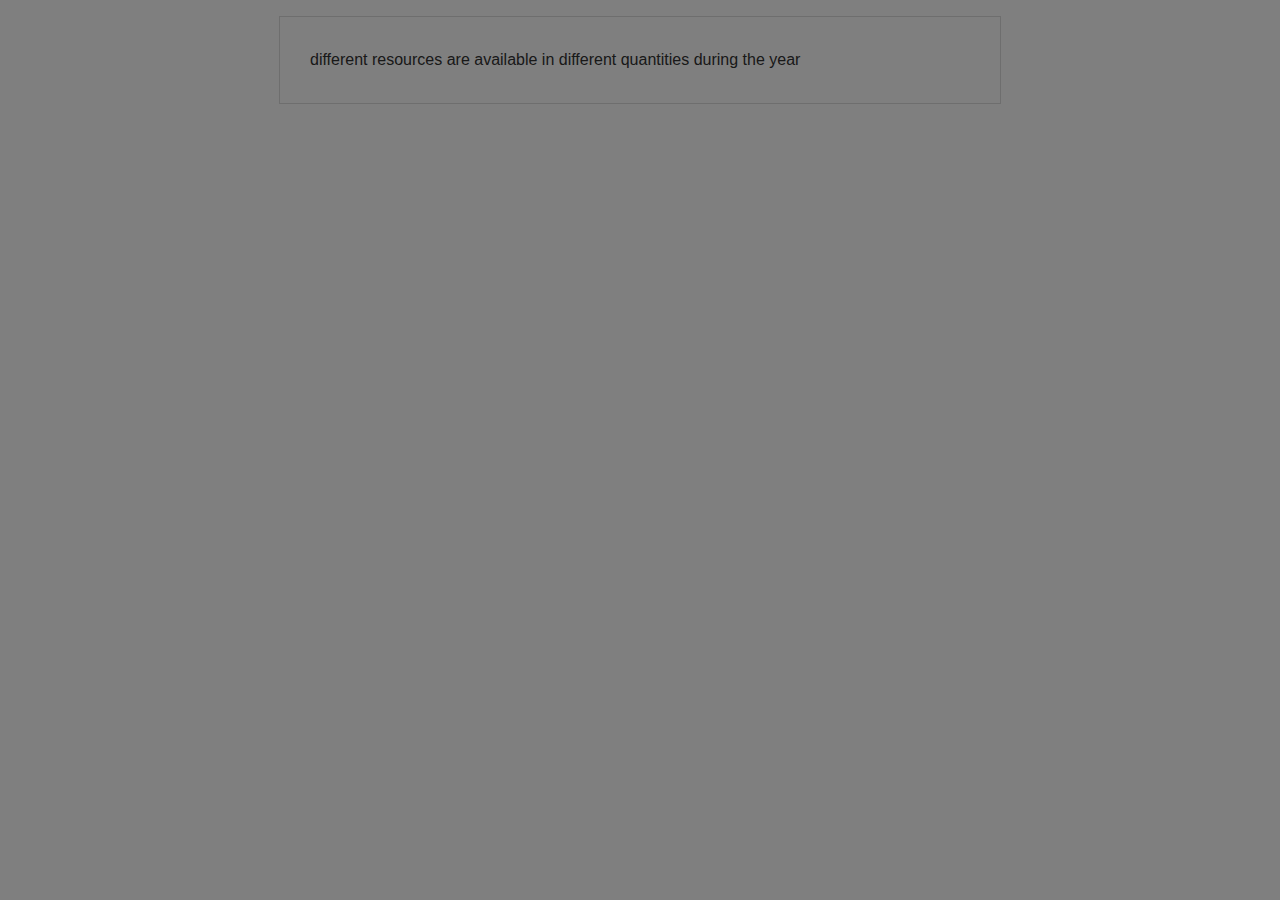
<file: slides/intro_1.html>
<!DOCTYPE html><html><head><meta charset="utf-8"><style>body {
  width: 45em;
  border: 1px solid #ddd;
  outline: 1300px solid #fff;
  margin: 16px auto;
}

body .markdown-body
{
  padding: 30px;
}

@font-face {
  font-family: fontawesome-mini;
  src: url([data-uri]) format('woff');
}

@font-face {
  font-family: octicons-anchor;
  src: url([data-uri]) format('woff');
}

.markdown-body {
  font-family: sans-serif;
  -ms-text-size-adjust: 100%;
  -webkit-text-size-adjust: 100%;
  color: #333333;
  overflow: hidden;
  font-family: "Helvetica Neue", Helvetica, "Segoe UI", Arial, freesans, sans-serif;
  font-size: 16px;
  line-height: 1.6;
  word-wrap: break-word;
}

.markdown-body a {
  background: transparent;
}

.markdown-body a:active,
.markdown-body a:hover {
  outline: 0;
}

.markdown-body b,
.markdown-body strong {
  font-weight: bold;
}

.markdown-body mark {
  background: #ff0;
  color: #000;
  font-style: italic;
  font-weight: bold;
}

.markdown-body sub,
.markdown-body sup {
  font-size: 75%;
  line-height: 0;
  position: relative;
  vertical-align: baseline;
}
.markdown-body sup {
  top: -0.5em;
}
.markdown-body sub {
  bottom: -0.25em;
}

.markdown-body h1 {
  font-size: 2em;
  margin: 0.67em 0;
}

.markdown-body img {
  border: 0;
}

.markdown-body hr {
  -moz-box-sizing: content-box;
  box-sizing: content-box;
  height: 0;
}

.markdown-body pre {
  overflow: auto;
}

.markdown-body code,
.markdown-body kbd,
.markdown-body pre,
.markdown-body samp {
  font-family: monospace, monospace;
  font-size: 1em;
}

.markdown-body input {
  color: inherit;
  font: inherit;
  margin: 0;
}

.markdown-body html input[disabled] {
  cursor: default;
}

.markdown-body input {
  line-height: normal;
}

.markdown-body input[type="checkbox"] {
  box-sizing: border-box;
  padding: 0;
}

.markdown-body table {
  border-collapse: collapse;
  border-spacing: 0;
}

.markdown-body td,
.markdown-body th {
  padding: 0;
}

.markdown-body .codehilitetable {
  border: 0;
  border-spacing: 0;
}

.markdown-body .codehilitetable tr {
  border: 0;
}

.markdown-body .codehilitetable pre,
.markdown-body .codehilitetable div.codehilite {
  margin: 0;
}

.markdown-body .linenos,
.markdown-body .code,
.markdown-body .codehilitetable td {
  border: 0;
  padding: 0;
}

.markdown-body td:not(.linenos) .linenodiv {
  padding: 0 !important;
}

.markdown-body .code {
  width: 100%;
}

.markdown-body .linenos div pre,
.markdown-body .linenodiv pre,
.markdown-body .linenodiv {
  border: 0;
  -webkit-border-radius: 0;
  -moz-border-radius: 0;
  border-radius: 0;
  -webkit-border-top-left-radius: 3px;
  -webkit-border-bottom-left-radius: 3px;
  -moz-border-radius-topleft: 3px;
  -moz-border-radius-bottomleft: 3px;
  border-top-left-radius: 3px;
  border-bottom-left-radius: 3px;
}

.markdown-body .code div pre,
.markdown-body .code div {
  border: 0;
  -webkit-border-radius: 0;
  -moz-border-radius: 0;
  border-radius: 0;
  -webkit-border-top-right-radius: 3px;
  -webkit-border-bottom-right-radius: 3px;
  -moz-border-radius-topright: 3px;
  -moz-border-radius-bottomright: 3px;
  border-top-right-radius: 3px;
  border-bottom-right-radius: 3px;
}

.markdown-body * {
  -moz-box-sizing: border-box;
  box-sizing: border-box;
}

.markdown-body input {
  font: 13px Helvetica, arial, freesans, clean, sans-serif, "Segoe UI Emoji", "Segoe UI Symbol";
  line-height: 1.4;
}

.markdown-body a {
  color: #4183c4;
  text-decoration: none;
}

.markdown-body a:hover,
.markdown-body a:focus,
.markdown-body a:active {
  text-decoration: underline;
}

.markdown-body hr {
  height: 0;
  margin: 15px 0;
  overflow: hidden;
  background: transparent;
  border: 0;
  border-bottom: 1px solid #ddd;
}

.markdown-body hr:before,
.markdown-body hr:after {
  display: table;
  content: " ";
}

.markdown-body hr:after {
  clear: both;
}

.markdown-body h1,
.markdown-body h2,
.markdown-body h3,
.markdown-body h4,
.markdown-body h5,
.markdown-body h6 {
  margin-top: 15px;
  margin-bottom: 15px;
  line-height: 1.1;
}

.markdown-body h1 {
  font-size: 30px;
}

.markdown-body h2 {
  font-size: 21px;
}

.markdown-body h3 {
  font-size: 16px;
}

.markdown-body h4 {
  font-size: 14px;
}

.markdown-body h5 {
  font-size: 12px;
}

.markdown-body h6 {
  font-size: 11px;
}

.markdown-body blockquote {
  margin: 0;
}

.markdown-body ul,
.markdown-body ol {
  padding: 0;
  margin-top: 0;
  margin-bottom: 0;
}

.markdown-body ol ol,
.markdown-body ul ol {
  list-style-type: lower-roman;
}

.markdown-body ul ul ol,
.markdown-body ul ol ol,
.markdown-body ol ul ol,
.markdown-body ol ol ol {
  list-style-type: lower-alpha;
}

.markdown-body dd {
  margin-left: 0;
}

.markdown-body code,
.markdown-body pre,
.markdown-body samp {
  font-family: Consolas, "Liberation Mono", Menlo, Courier, monospace;
  font-size: 12px;
}

.markdown-body pre {
  margin-top: 0;
  margin-bottom: 0;
}

.markdown-body kbd {
  background-color: #e7e7e7;
  background-image: -moz-linear-gradient(#fefefe, #e7e7e7);
  background-image: -webkit-linear-gradient(#fefefe, #e7e7e7);
  background-image: linear-gradient(#fefefe, #e7e7e7);
  background-repeat: repeat-x;
  border-radius: 2px;
  border: 1px solid #cfcfcf;
  color: #000;
  padding: 3px 5px;
  line-height: 10px;
  font: 11px Consolas, "Liberation Mono", Menlo, Courier, monospace;
  display: inline-block;
}

.markdown-body>*:first-child {
  margin-top: 0 !important;
}

.markdown-body>*:last-child {
  margin-bottom: 0 !important;
}

.markdown-body .headeranchor-link {
  position: absolute;
  top: 0;
  bottom: 0;
  left: 0;
  display: block;
  padding-right: 6px;
  padding-left: 30px;
  margin-left: -30px;
}

.markdown-body .headeranchor-link:focus {
  outline: none;
}

.markdown-body h1,
.markdown-body h2,
.markdown-body h3,
.markdown-body h4,
.markdown-body h5,
.markdown-body h6 {
  position: relative;
  margin-top: 1em;
  margin-bottom: 16px;
  font-weight: bold;
  line-height: 1.4;
}

.markdown-body h1 .headeranchor,
.markdown-body h2 .headeranchor,
.markdown-body h3 .headeranchor,
.markdown-body h4 .headeranchor,
.markdown-body h5 .headeranchor,
.markdown-body h6 .headeranchor {
  display: none;
  color: #000;
  vertical-align: middle;
}

.markdown-body h1:hover .headeranchor-link,
.markdown-body h2:hover .headeranchor-link,
.markdown-body h3:hover .headeranchor-link,
.markdown-body h4:hover .headeranchor-link,
.markdown-body h5:hover .headeranchor-link,
.markdown-body h6:hover .headeranchor-link {
  height: 1em;
  padding-left: 8px;
  margin-left: -30px;
  line-height: 1;
  text-decoration: none;
}

.markdown-body h1:hover .headeranchor-link .headeranchor,
.markdown-body h2:hover .headeranchor-link .headeranchor,
.markdown-body h3:hover .headeranchor-link .headeranchor,
.markdown-body h4:hover .headeranchor-link .headeranchor,
.markdown-body h5:hover .headeranchor-link .headeranchor,
.markdown-body h6:hover .headeranchor-link .headeranchor {
  display: inline-block;
}

.markdown-body h1 {
  padding-bottom: 0.3em;
  font-size: 2.25em;
  line-height: 1.2;
  border-bottom: 1px solid #eee;
}

.markdown-body h2 {
  padding-bottom: 0.3em;
  font-size: 1.75em;
  line-height: 1.225;
  border-bottom: 1px solid #eee;
}

.markdown-body h3 {
  font-size: 1.5em;
  line-height: 1.43;
}

.markdown-body h4 {
  font-size: 1.25em;
}

.markdown-body h5 {
  font-size: 1em;
}

.markdown-body h6 {
  font-size: 1em;
  color: #777;
}

.markdown-body p,
.markdown-body blockquote,
.markdown-body ul,
.markdown-body ol,
.markdown-body dl,
.markdown-body table,
.markdown-body pre,
.markdown-body .admonition {
  margin-top: 0;
  margin-bottom: 16px;
}

.markdown-body hr {
  height: 4px;
  padding: 0;
  margin: 16px 0;
  background-color: #e7e7e7;
  border: 0 none;
}

.markdown-body ul,
.markdown-body ol {
  padding-left: 2em;
}

.markdown-body ul ul,
.markdown-body ul ol,
.markdown-body ol ol,
.markdown-body ol ul {
  margin-top: 0;
  margin-bottom: 0;
}

.markdown-body li>p {
  margin-top: 16px;
}

.markdown-body dl {
  padding: 0;
}

.markdown-body dl dt {
  padding: 0;
  margin-top: 16px;
  font-size: 1em;
  font-style: italic;
  font-weight: bold;
}

.markdown-body dl dd {
  padding: 0 16px;
  margin-bottom: 16px;
}

.markdown-body blockquote {
  padding: 0 15px;
  color: #777;
  border-left: 4px solid #ddd;
}

.markdown-body blockquote>:first-child {
  margin-top: 0;
}

.markdown-body blockquote>:last-child {
  margin-bottom: 0;
}

.markdown-body table {
  display: block;
  width: 100%;
  overflow: auto;
  word-break: normal;
  word-break: keep-all;
}

.markdown-body table th {
  font-weight: bold;
}

.markdown-body table th,
.markdown-body table td {
  padding: 6px 13px;
  border: 1px solid #ddd;
}

.markdown-body table tr {
  background-color: #fff;
  border-top: 1px solid #ccc;
}

.markdown-body table tr:nth-child(2n) {
  background-color: #f8f8f8;
}

.markdown-body img {
  max-width: 100%;
  -moz-box-sizing: border-box;
  box-sizing: border-box;
}

.markdown-body code,
.markdown-body samp {
  padding: 0;
  padding-top: 0.2em;
  padding-bottom: 0.2em;
  margin: 0;
  font-size: 85%;
  background-color: rgba(0,0,0,0.04);
  border-radius: 3px;
}

.markdown-body code:before,
.markdown-body code:after {
  letter-spacing: -0.2em;
  content: "\00a0";
}

.markdown-body pre>code {
  padding: 0;
  margin: 0;
  font-size: 100%;
  word-break: normal;
  white-space: pre;
  background: transparent;
  border: 0;
}

.markdown-body .codehilite {
  margin-bottom: 16px;
}

.markdown-body .codehilite pre,
.markdown-body pre {
  padding: 16px;
  overflow: auto;
  font-size: 85%;
  line-height: 1.45;
  background-color: #f7f7f7;
  border-radius: 3px;
}

.markdown-body .codehilite pre {
  margin-bottom: 0;
  word-break: normal;
}

.markdown-body pre {
  word-wrap: normal;
}

.markdown-body pre code {
  display: inline;
  max-width: initial;
  padding: 0;
  margin: 0;
  overflow: initial;
  line-height: inherit;
  word-wrap: normal;
  background-color: transparent;
  border: 0;
}

.markdown-body pre code:before,
.markdown-body pre code:after {
  content: normal;
}

/* Admonition */
.markdown-body .admonition {
  -webkit-border-radius: 3px;
  -moz-border-radius: 3px;
  position: relative;
  border-radius: 3px;
  border: 1px solid #e0e0e0;
  border-left: 6px solid #333;
  padding: 10px 10px 10px 30px;
}

.markdown-body .admonition table {
  color: #333;
}

.markdown-body .admonition p {
  padding: 0;
}

.markdown-body .admonition-title {
  font-weight: bold;
  margin: 0;
}

.markdown-body .admonition>.admonition-title {
  color: #333;
}

.markdown-body .attention>.admonition-title {
  color: #a6d796;
}

.markdown-body .caution>.admonition-title {
  color: #d7a796;
}

.markdown-body .hint>.admonition-title {
  color: #96c6d7;
}

.markdown-body .danger>.admonition-title {
  color: #c25f77;
}

.markdown-body .question>.admonition-title {
  color: #96a6d7;
}

.markdown-body .note>.admonition-title {
  color: #d7c896;
}

.markdown-body .admonition:before,
.markdown-body .attention:before,
.markdown-body .caution:before,
.markdown-body .hint:before,
.markdown-body .danger:before,
.markdown-body .question:before,
.markdown-body .note:before {
  font: normal normal 16px fontawesome-mini;
  -moz-osx-font-smoothing: grayscale;
  -webkit-user-select: none;
  -moz-user-select: none;
  -ms-user-select: none;
  user-select: none;
  line-height: 1.5;
  color: #333;
  position: absolute;
  left: 0;
  top: 0;
  padding-top: 10px;
  padding-left: 10px;
}

.markdown-body .admonition:before {
  content: "\f056\00a0";
  color: 333;
}

.markdown-body .attention:before {
  content: "\f058\00a0";
  color: #a6d796;
}

.markdown-body .caution:before {
  content: "\f06a\00a0";
  color: #d7a796;
}

.markdown-body .hint:before {
  content: "\f05a\00a0";
  color: #96c6d7;
}

.markdown-body .danger:before {
  content: "\f057\00a0";
  color: #c25f77;
}

.markdown-body .question:before {
  content: "\f059\00a0";
  color: #96a6d7;
}

.markdown-body .note:before {
  content: "\f040\00a0";
  color: #d7c896;
}

.markdown-body .admonition::after {
  content: normal;
}

.markdown-body .attention {
  border-left: 6px solid #a6d796;
}

.markdown-body .caution {
  border-left: 6px solid #d7a796;
}

.markdown-body .hint {
  border-left: 6px solid #96c6d7;
}

.markdown-body .danger {
  border-left: 6px solid #c25f77;
}

.markdown-body .question {
  border-left: 6px solid #96a6d7;
}

.markdown-body .note {
  border-left: 6px solid #d7c896;
}

.markdown-body .admonition>*:first-child {
  margin-top: 0 !important;
}

.markdown-body .admonition>*:last-child {
  margin-bottom: 0 !important;
}

/* progress bar*/
.markdown-body .progress {
  display: block;
  width: 300px;
  margin: 10px 0;
  height: 24px;
  -webkit-border-radius: 3px;
  -moz-border-radius: 3px;
  border-radius: 3px;
  background-color: #ededed;
  position: relative;
  box-shadow: inset -1px 1px 3px rgba(0, 0, 0, .1);
}

.markdown-body .progress-label {
  position: absolute;
  text-align: center;
  font-weight: bold;
  width: 100%; margin: 0;
  line-height: 24px;
  color: #333;
  text-shadow: 1px 1px 0 #fefefe, -1px -1px 0 #fefefe, -1px 1px 0 #fefefe, 1px -1px 0 #fefefe, 0 1px 0 #fefefe, 0 -1px 0 #fefefe, 1px 0 0 #fefefe, -1px 0 0 #fefefe, 1px 1px 2px #000;
  -webkit-font-smoothing: antialiased !important;
  white-space: nowrap;
  overflow: hidden;
}

.markdown-body .progress-bar {
  height: 24px;
  float: left;
  -webkit-border-radius: 3px;
  -moz-border-radius: 3px;
  border-radius: 3px;
  background-color: #96c6d7;
  box-shadow: inset 0 1px 0 rgba(255, 255, 255, .5), inset 0 -1px 0 rgba(0, 0, 0, .1);
  background-size: 30px 30px;
  background-image: -webkit-linear-gradient(
    135deg, rgba(255, 255, 255, .4) 27%,
    transparent 27%,
    transparent 52%, rgba(255, 255, 255, .4) 52%,
    rgba(255, 255, 255, .4) 77%,
    transparent 77%, transparent
  );
  background-image: -moz-linear-gradient(
    135deg,
    rgba(255, 255, 255, .4) 27%, transparent 27%,
    transparent 52%, rgba(255, 255, 255, .4) 52%,
    rgba(255, 255, 255, .4) 77%, transparent 77%,
    transparent
  );
  background-image: -ms-linear-gradient(
    135deg,
    rgba(255, 255, 255, .4) 27%, transparent 27%,
    transparent 52%, rgba(255, 255, 255, .4) 52%,
    rgba(255, 255, 255, .4) 77%, transparent 77%,
    transparent
  );
  background-image: -o-linear-gradient(
    135deg,
    rgba(255, 255, 255, .4) 27%, transparent 27%,
    transparent 52%, rgba(255, 255, 255, .4) 52%,
    rgba(255, 255, 255, .4) 77%, transparent 77%,
    transparent
  );
  background-image: linear-gradient(
    135deg,
    rgba(255, 255, 255, .4) 27%, transparent 27%,
    transparent 52%, rgba(255, 255, 255, .4) 52%,
    rgba(255, 255, 255, .4) 77%, transparent 77%,
    transparent
  );
}

.markdown-body .progress-100plus .progress-bar {
  background-color: #a6d796;
}

.markdown-body .progress-80plus .progress-bar {
  background-color: #c6d796;
}

.markdown-body .progress-60plus .progress-bar {
  background-color: #d7c896;
}

.markdown-body .progress-40plus .progress-bar {
  background-color: #d7a796;
}

.markdown-body .progress-20plus .progress-bar {
  background-color: #d796a6;
}

.markdown-body .progress-0plus .progress-bar {
  background-color: #c25f77;
}

.markdown-body .candystripe-animate .progress-bar{
  -webkit-animation: animate-stripes 3s linear infinite;
  -moz-animation: animate-stripes 3s linear infinite;
  animation: animate-stripes 3s linear infinite;
}

@-webkit-keyframes animate-stripes {
  0% {
    background-position: 0 0;
  }

  100% {
    background-position: 60px 0;
  }
}

@-moz-keyframes animate-stripes {
  0% {
    background-position: 0 0;
  }

  100% {
    background-position: 60px 0;
  }
}

@keyframes animate-stripes {
  0% {
    background-position: 0 0;
  }

  100% {
    background-position: 60px 0;
  }
}

.markdown-body .gloss .progress-bar {
  box-shadow:
    inset 0 4px 12px rgba(255, 255, 255, .7),
    inset 0 -12px 0 rgba(0, 0, 0, .05);
}

/* Multimarkdown Critic Blocks */
.markdown-body .critic_mark {
  background: #ff0;
}

.markdown-body .critic_delete {
  color: #c82829;
  text-decoration: line-through;
}

.markdown-body .critic_insert {
  color: #718c00 ;
  text-decoration: underline;
}

.markdown-body .critic_comment {
  color: #8e908c;
  font-style: italic;
}

.markdown-body .headeranchor {
  font: normal normal 16px octicons-anchor;
  line-height: 1;
  display: inline-block;
  text-decoration: none;
  -webkit-font-smoothing: antialiased;
  -moz-osx-font-smoothing: grayscale;
  -webkit-user-select: none;
  -moz-user-select: none;
  -ms-user-select: none;
  user-select: none;
}

.headeranchor:before {
  content: '\f05c';
}

.markdown-body .task-list-item {
  list-style-type: none;
}

.markdown-body .task-list-item+.task-list-item {
  margin-top: 3px;
}

.markdown-body .task-list-item input {
  margin: 0 4px 0.25em -20px;
  vertical-align: middle;
}

/* Media */
@media only screen and (min-width: 480px) {
  .markdown-body {
    font-size:14px;
  }
}

@media only screen and (min-width: 768px) {
  .markdown-body {
    font-size:16px;
  }
}

@media print {
  .markdown-body * {
    background: transparent !important;
    color: black !important;
    filter:none !important;
    -ms-filter: none !important;
  }

  .markdown-body {
    font-size:12pt;
    max-width:100%;
    outline:none;
    border: 0;
  }

  .markdown-body a,
  .markdown-body a:visited {
    text-decoration: underline;
  }

  .markdown-body .headeranchor-link {
    display: none;
  }

  .markdown-body a[href]:after {
    content: " (" attr(href) ")";
  }

  .markdown-body abbr[title]:after {
    content: " (" attr(title) ")";
  }

  .markdown-body .ir a:after,
  .markdown-body a[href^="javascript:"]:after,
  .markdown-body a[href^="#"]:after {
    content: "";
  }

  .markdown-body pre {
    white-space: pre;
    white-space: pre-wrap;
    word-wrap: break-word;
  }

  .markdown-body pre,
  .markdown-body blockquote {
    border: 1px solid #999;
    padding-right: 1em;
    page-break-inside: avoid;
  }

  .markdown-body .progress,
  .markdown-body .progress-bar {
    -moz-box-shadow: none;
    -webkit-box-shadow: none;
    box-shadow: none;
  }

  .markdown-body .progress {
    border: 1px solid #ddd;
  }

  .markdown-body .progress-bar {
    height: 22px;
    border-right: 1px solid #ddd;
  }

  .markdown-body tr,
  .markdown-body img {
    page-break-inside: avoid;
  }

  .markdown-body img {
    max-width: 100% !important;
  }

  .markdown-body p,
  .markdown-body h2,
  .markdown-body h3 {
    orphans: 3;
    widows: 3;
  }

  .markdown-body h2,
  .markdown-body h3 {
    page-break-after: avoid;
  }
}
</style><title>intro_1</title></head><body><article class="markdown-body"><style>
body {background-image: "resources/elizabeth-lies-20237.jpg"}
body:after {
  content: "";
  position: fixed;
  top: 0; bottom: 0; left: 0; right: 0; 
  background: rgba(0,0,0,0.5);
  pointer-events: none;
}
</style>

<p>different resources are available in different quantities during the year</p></article></body></html>
</file>
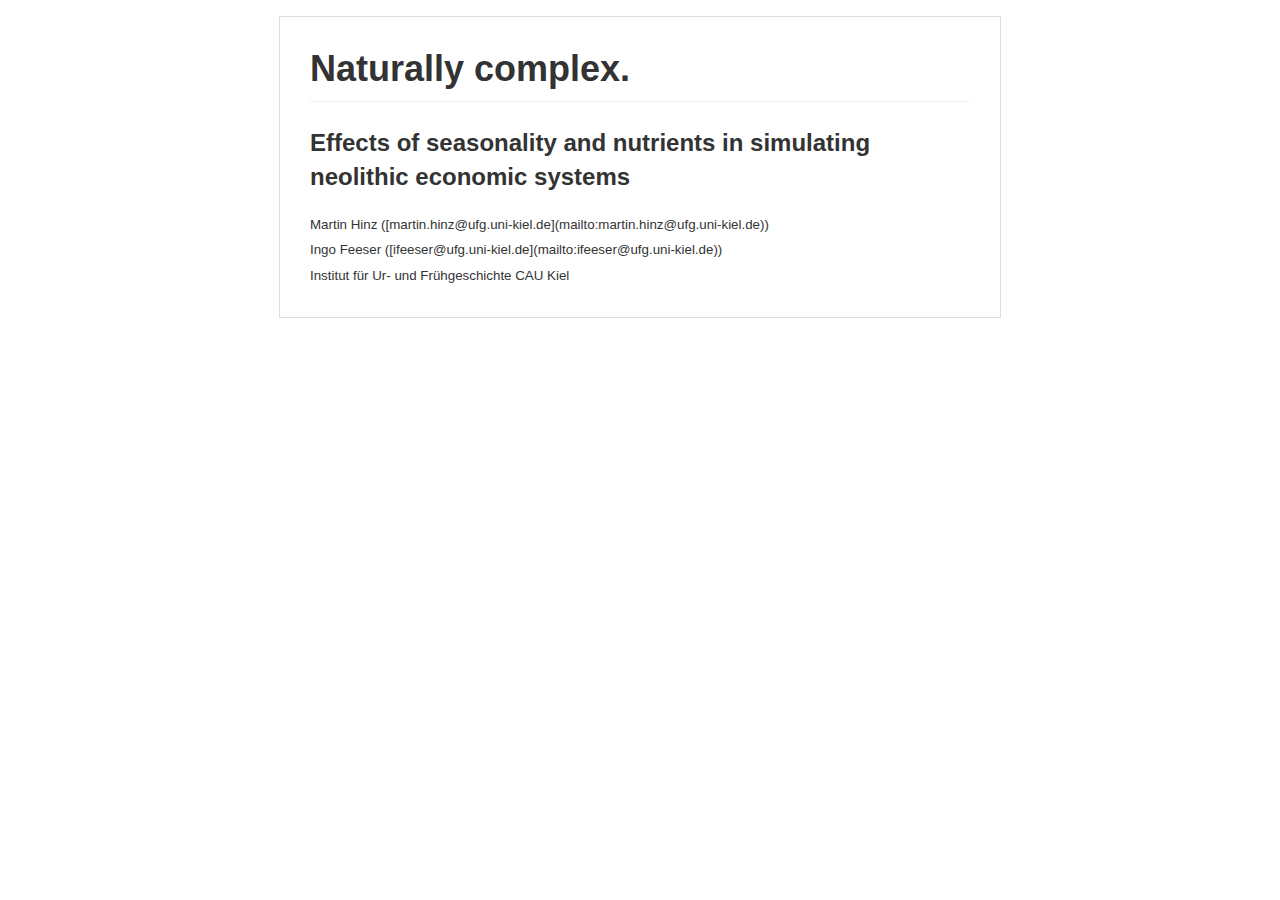
<file: slides/title.html>
<!DOCTYPE html><html><head><meta charset="utf-8"><style>body {
  width: 45em;
  border: 1px solid #ddd;
  outline: 1300px solid #fff;
  margin: 16px auto;
}

body .markdown-body
{
  padding: 30px;
}

@font-face {
  font-family: fontawesome-mini;
  src: url([data-uri]) format('woff');
}

@font-face {
  font-family: octicons-anchor;
  src: url([data-uri]) format('woff');
}

.markdown-body {
  font-family: sans-serif;
  -ms-text-size-adjust: 100%;
  -webkit-text-size-adjust: 100%;
  color: #333333;
  overflow: hidden;
  font-family: "Helvetica Neue", Helvetica, "Segoe UI", Arial, freesans, sans-serif;
  font-size: 16px;
  line-height: 1.6;
  word-wrap: break-word;
}

.markdown-body a {
  background: transparent;
}

.markdown-body a:active,
.markdown-body a:hover {
  outline: 0;
}

.markdown-body b,
.markdown-body strong {
  font-weight: bold;
}

.markdown-body mark {
  background: #ff0;
  color: #000;
  font-style: italic;
  font-weight: bold;
}

.markdown-body sub,
.markdown-body sup {
  font-size: 75%;
  line-height: 0;
  position: relative;
  vertical-align: baseline;
}
.markdown-body sup {
  top: -0.5em;
}
.markdown-body sub {
  bottom: -0.25em;
}

.markdown-body h1 {
  font-size: 2em;
  margin: 0.67em 0;
}

.markdown-body img {
  border: 0;
}

.markdown-body hr {
  -moz-box-sizing: content-box;
  box-sizing: content-box;
  height: 0;
}

.markdown-body pre {
  overflow: auto;
}

.markdown-body code,
.markdown-body kbd,
.markdown-body pre,
.markdown-body samp {
  font-family: monospace, monospace;
  font-size: 1em;
}

.markdown-body input {
  color: inherit;
  font: inherit;
  margin: 0;
}

.markdown-body html input[disabled] {
  cursor: default;
}

.markdown-body input {
  line-height: normal;
}

.markdown-body input[type="checkbox"] {
  box-sizing: border-box;
  padding: 0;
}

.markdown-body table {
  border-collapse: collapse;
  border-spacing: 0;
}

.markdown-body td,
.markdown-body th {
  padding: 0;
}

.markdown-body .codehilitetable {
  border: 0;
  border-spacing: 0;
}

.markdown-body .codehilitetable tr {
  border: 0;
}

.markdown-body .codehilitetable pre,
.markdown-body .codehilitetable div.codehilite {
  margin: 0;
}

.markdown-body .linenos,
.markdown-body .code,
.markdown-body .codehilitetable td {
  border: 0;
  padding: 0;
}

.markdown-body td:not(.linenos) .linenodiv {
  padding: 0 !important;
}

.markdown-body .code {
  width: 100%;
}

.markdown-body .linenos div pre,
.markdown-body .linenodiv pre,
.markdown-body .linenodiv {
  border: 0;
  -webkit-border-radius: 0;
  -moz-border-radius: 0;
  border-radius: 0;
  -webkit-border-top-left-radius: 3px;
  -webkit-border-bottom-left-radius: 3px;
  -moz-border-radius-topleft: 3px;
  -moz-border-radius-bottomleft: 3px;
  border-top-left-radius: 3px;
  border-bottom-left-radius: 3px;
}

.markdown-body .code div pre,
.markdown-body .code div {
  border: 0;
  -webkit-border-radius: 0;
  -moz-border-radius: 0;
  border-radius: 0;
  -webkit-border-top-right-radius: 3px;
  -webkit-border-bottom-right-radius: 3px;
  -moz-border-radius-topright: 3px;
  -moz-border-radius-bottomright: 3px;
  border-top-right-radius: 3px;
  border-bottom-right-radius: 3px;
}

.markdown-body * {
  -moz-box-sizing: border-box;
  box-sizing: border-box;
}

.markdown-body input {
  font: 13px Helvetica, arial, freesans, clean, sans-serif, "Segoe UI Emoji", "Segoe UI Symbol";
  line-height: 1.4;
}

.markdown-body a {
  color: #4183c4;
  text-decoration: none;
}

.markdown-body a:hover,
.markdown-body a:focus,
.markdown-body a:active {
  text-decoration: underline;
}

.markdown-body hr {
  height: 0;
  margin: 15px 0;
  overflow: hidden;
  background: transparent;
  border: 0;
  border-bottom: 1px solid #ddd;
}

.markdown-body hr:before,
.markdown-body hr:after {
  display: table;
  content: " ";
}

.markdown-body hr:after {
  clear: both;
}

.markdown-body h1,
.markdown-body h2,
.markdown-body h3,
.markdown-body h4,
.markdown-body h5,
.markdown-body h6 {
  margin-top: 15px;
  margin-bottom: 15px;
  line-height: 1.1;
}

.markdown-body h1 {
  font-size: 30px;
}

.markdown-body h2 {
  font-size: 21px;
}

.markdown-body h3 {
  font-size: 16px;
}

.markdown-body h4 {
  font-size: 14px;
}

.markdown-body h5 {
  font-size: 12px;
}

.markdown-body h6 {
  font-size: 11px;
}

.markdown-body blockquote {
  margin: 0;
}

.markdown-body ul,
.markdown-body ol {
  padding: 0;
  margin-top: 0;
  margin-bottom: 0;
}

.markdown-body ol ol,
.markdown-body ul ol {
  list-style-type: lower-roman;
}

.markdown-body ul ul ol,
.markdown-body ul ol ol,
.markdown-body ol ul ol,
.markdown-body ol ol ol {
  list-style-type: lower-alpha;
}

.markdown-body dd {
  margin-left: 0;
}

.markdown-body code,
.markdown-body pre,
.markdown-body samp {
  font-family: Consolas, "Liberation Mono", Menlo, Courier, monospace;
  font-size: 12px;
}

.markdown-body pre {
  margin-top: 0;
  margin-bottom: 0;
}

.markdown-body kbd {
  background-color: #e7e7e7;
  background-image: -moz-linear-gradient(#fefefe, #e7e7e7);
  background-image: -webkit-linear-gradient(#fefefe, #e7e7e7);
  background-image: linear-gradient(#fefefe, #e7e7e7);
  background-repeat: repeat-x;
  border-radius: 2px;
  border: 1px solid #cfcfcf;
  color: #000;
  padding: 3px 5px;
  line-height: 10px;
  font: 11px Consolas, "Liberation Mono", Menlo, Courier, monospace;
  display: inline-block;
}

.markdown-body>*:first-child {
  margin-top: 0 !important;
}

.markdown-body>*:last-child {
  margin-bottom: 0 !important;
}

.markdown-body .headeranchor-link {
  position: absolute;
  top: 0;
  bottom: 0;
  left: 0;
  display: block;
  padding-right: 6px;
  padding-left: 30px;
  margin-left: -30px;
}

.markdown-body .headeranchor-link:focus {
  outline: none;
}

.markdown-body h1,
.markdown-body h2,
.markdown-body h3,
.markdown-body h4,
.markdown-body h5,
.markdown-body h6 {
  position: relative;
  margin-top: 1em;
  margin-bottom: 16px;
  font-weight: bold;
  line-height: 1.4;
}

.markdown-body h1 .headeranchor,
.markdown-body h2 .headeranchor,
.markdown-body h3 .headeranchor,
.markdown-body h4 .headeranchor,
.markdown-body h5 .headeranchor,
.markdown-body h6 .headeranchor {
  display: none;
  color: #000;
  vertical-align: middle;
}

.markdown-body h1:hover .headeranchor-link,
.markdown-body h2:hover .headeranchor-link,
.markdown-body h3:hover .headeranchor-link,
.markdown-body h4:hover .headeranchor-link,
.markdown-body h5:hover .headeranchor-link,
.markdown-body h6:hover .headeranchor-link {
  height: 1em;
  padding-left: 8px;
  margin-left: -30px;
  line-height: 1;
  text-decoration: none;
}

.markdown-body h1:hover .headeranchor-link .headeranchor,
.markdown-body h2:hover .headeranchor-link .headeranchor,
.markdown-body h3:hover .headeranchor-link .headeranchor,
.markdown-body h4:hover .headeranchor-link .headeranchor,
.markdown-body h5:hover .headeranchor-link .headeranchor,
.markdown-body h6:hover .headeranchor-link .headeranchor {
  display: inline-block;
}

.markdown-body h1 {
  padding-bottom: 0.3em;
  font-size: 2.25em;
  line-height: 1.2;
  border-bottom: 1px solid #eee;
}

.markdown-body h2 {
  padding-bottom: 0.3em;
  font-size: 1.75em;
  line-height: 1.225;
  border-bottom: 1px solid #eee;
}

.markdown-body h3 {
  font-size: 1.5em;
  line-height: 1.43;
}

.markdown-body h4 {
  font-size: 1.25em;
}

.markdown-body h5 {
  font-size: 1em;
}

.markdown-body h6 {
  font-size: 1em;
  color: #777;
}

.markdown-body p,
.markdown-body blockquote,
.markdown-body ul,
.markdown-body ol,
.markdown-body dl,
.markdown-body table,
.markdown-body pre,
.markdown-body .admonition {
  margin-top: 0;
  margin-bottom: 16px;
}

.markdown-body hr {
  height: 4px;
  padding: 0;
  margin: 16px 0;
  background-color: #e7e7e7;
  border: 0 none;
}

.markdown-body ul,
.markdown-body ol {
  padding-left: 2em;
}

.markdown-body ul ul,
.markdown-body ul ol,
.markdown-body ol ol,
.markdown-body ol ul {
  margin-top: 0;
  margin-bottom: 0;
}

.markdown-body li>p {
  margin-top: 16px;
}

.markdown-body dl {
  padding: 0;
}

.markdown-body dl dt {
  padding: 0;
  margin-top: 16px;
  font-size: 1em;
  font-style: italic;
  font-weight: bold;
}

.markdown-body dl dd {
  padding: 0 16px;
  margin-bottom: 16px;
}

.markdown-body blockquote {
  padding: 0 15px;
  color: #777;
  border-left: 4px solid #ddd;
}

.markdown-body blockquote>:first-child {
  margin-top: 0;
}

.markdown-body blockquote>:last-child {
  margin-bottom: 0;
}

.markdown-body table {
  display: block;
  width: 100%;
  overflow: auto;
  word-break: normal;
  word-break: keep-all;
}

.markdown-body table th {
  font-weight: bold;
}

.markdown-body table th,
.markdown-body table td {
  padding: 6px 13px;
  border: 1px solid #ddd;
}

.markdown-body table tr {
  background-color: #fff;
  border-top: 1px solid #ccc;
}

.markdown-body table tr:nth-child(2n) {
  background-color: #f8f8f8;
}

.markdown-body img {
  max-width: 100%;
  -moz-box-sizing: border-box;
  box-sizing: border-box;
}

.markdown-body code,
.markdown-body samp {
  padding: 0;
  padding-top: 0.2em;
  padding-bottom: 0.2em;
  margin: 0;
  font-size: 85%;
  background-color: rgba(0,0,0,0.04);
  border-radius: 3px;
}

.markdown-body code:before,
.markdown-body code:after {
  letter-spacing: -0.2em;
  content: "\00a0";
}

.markdown-body pre>code {
  padding: 0;
  margin: 0;
  font-size: 100%;
  word-break: normal;
  white-space: pre;
  background: transparent;
  border: 0;
}

.markdown-body .codehilite {
  margin-bottom: 16px;
}

.markdown-body .codehilite pre,
.markdown-body pre {
  padding: 16px;
  overflow: auto;
  font-size: 85%;
  line-height: 1.45;
  background-color: #f7f7f7;
  border-radius: 3px;
}

.markdown-body .codehilite pre {
  margin-bottom: 0;
  word-break: normal;
}

.markdown-body pre {
  word-wrap: normal;
}

.markdown-body pre code {
  display: inline;
  max-width: initial;
  padding: 0;
  margin: 0;
  overflow: initial;
  line-height: inherit;
  word-wrap: normal;
  background-color: transparent;
  border: 0;
}

.markdown-body pre code:before,
.markdown-body pre code:after {
  content: normal;
}

/* Admonition */
.markdown-body .admonition {
  -webkit-border-radius: 3px;
  -moz-border-radius: 3px;
  position: relative;
  border-radius: 3px;
  border: 1px solid #e0e0e0;
  border-left: 6px solid #333;
  padding: 10px 10px 10px 30px;
}

.markdown-body .admonition table {
  color: #333;
}

.markdown-body .admonition p {
  padding: 0;
}

.markdown-body .admonition-title {
  font-weight: bold;
  margin: 0;
}

.markdown-body .admonition>.admonition-title {
  color: #333;
}

.markdown-body .attention>.admonition-title {
  color: #a6d796;
}

.markdown-body .caution>.admonition-title {
  color: #d7a796;
}

.markdown-body .hint>.admonition-title {
  color: #96c6d7;
}

.markdown-body .danger>.admonition-title {
  color: #c25f77;
}

.markdown-body .question>.admonition-title {
  color: #96a6d7;
}

.markdown-body .note>.admonition-title {
  color: #d7c896;
}

.markdown-body .admonition:before,
.markdown-body .attention:before,
.markdown-body .caution:before,
.markdown-body .hint:before,
.markdown-body .danger:before,
.markdown-body .question:before,
.markdown-body .note:before {
  font: normal normal 16px fontawesome-mini;
  -moz-osx-font-smoothing: grayscale;
  -webkit-user-select: none;
  -moz-user-select: none;
  -ms-user-select: none;
  user-select: none;
  line-height: 1.5;
  color: #333;
  position: absolute;
  left: 0;
  top: 0;
  padding-top: 10px;
  padding-left: 10px;
}

.markdown-body .admonition:before {
  content: "\f056\00a0";
  color: 333;
}

.markdown-body .attention:before {
  content: "\f058\00a0";
  color: #a6d796;
}

.markdown-body .caution:before {
  content: "\f06a\00a0";
  color: #d7a796;
}

.markdown-body .hint:before {
  content: "\f05a\00a0";
  color: #96c6d7;
}

.markdown-body .danger:before {
  content: "\f057\00a0";
  color: #c25f77;
}

.markdown-body .question:before {
  content: "\f059\00a0";
  color: #96a6d7;
}

.markdown-body .note:before {
  content: "\f040\00a0";
  color: #d7c896;
}

.markdown-body .admonition::after {
  content: normal;
}

.markdown-body .attention {
  border-left: 6px solid #a6d796;
}

.markdown-body .caution {
  border-left: 6px solid #d7a796;
}

.markdown-body .hint {
  border-left: 6px solid #96c6d7;
}

.markdown-body .danger {
  border-left: 6px solid #c25f77;
}

.markdown-body .question {
  border-left: 6px solid #96a6d7;
}

.markdown-body .note {
  border-left: 6px solid #d7c896;
}

.markdown-body .admonition>*:first-child {
  margin-top: 0 !important;
}

.markdown-body .admonition>*:last-child {
  margin-bottom: 0 !important;
}

/* progress bar*/
.markdown-body .progress {
  display: block;
  width: 300px;
  margin: 10px 0;
  height: 24px;
  -webkit-border-radius: 3px;
  -moz-border-radius: 3px;
  border-radius: 3px;
  background-color: #ededed;
  position: relative;
  box-shadow: inset -1px 1px 3px rgba(0, 0, 0, .1);
}

.markdown-body .progress-label {
  position: absolute;
  text-align: center;
  font-weight: bold;
  width: 100%; margin: 0;
  line-height: 24px;
  color: #333;
  text-shadow: 1px 1px 0 #fefefe, -1px -1px 0 #fefefe, -1px 1px 0 #fefefe, 1px -1px 0 #fefefe, 0 1px 0 #fefefe, 0 -1px 0 #fefefe, 1px 0 0 #fefefe, -1px 0 0 #fefefe, 1px 1px 2px #000;
  -webkit-font-smoothing: antialiased !important;
  white-space: nowrap;
  overflow: hidden;
}

.markdown-body .progress-bar {
  height: 24px;
  float: left;
  -webkit-border-radius: 3px;
  -moz-border-radius: 3px;
  border-radius: 3px;
  background-color: #96c6d7;
  box-shadow: inset 0 1px 0 rgba(255, 255, 255, .5), inset 0 -1px 0 rgba(0, 0, 0, .1);
  background-size: 30px 30px;
  background-image: -webkit-linear-gradient(
    135deg, rgba(255, 255, 255, .4) 27%,
    transparent 27%,
    transparent 52%, rgba(255, 255, 255, .4) 52%,
    rgba(255, 255, 255, .4) 77%,
    transparent 77%, transparent
  );
  background-image: -moz-linear-gradient(
    135deg,
    rgba(255, 255, 255, .4) 27%, transparent 27%,
    transparent 52%, rgba(255, 255, 255, .4) 52%,
    rgba(255, 255, 255, .4) 77%, transparent 77%,
    transparent
  );
  background-image: -ms-linear-gradient(
    135deg,
    rgba(255, 255, 255, .4) 27%, transparent 27%,
    transparent 52%, rgba(255, 255, 255, .4) 52%,
    rgba(255, 255, 255, .4) 77%, transparent 77%,
    transparent
  );
  background-image: -o-linear-gradient(
    135deg,
    rgba(255, 255, 255, .4) 27%, transparent 27%,
    transparent 52%, rgba(255, 255, 255, .4) 52%,
    rgba(255, 255, 255, .4) 77%, transparent 77%,
    transparent
  );
  background-image: linear-gradient(
    135deg,
    rgba(255, 255, 255, .4) 27%, transparent 27%,
    transparent 52%, rgba(255, 255, 255, .4) 52%,
    rgba(255, 255, 255, .4) 77%, transparent 77%,
    transparent
  );
}

.markdown-body .progress-100plus .progress-bar {
  background-color: #a6d796;
}

.markdown-body .progress-80plus .progress-bar {
  background-color: #c6d796;
}

.markdown-body .progress-60plus .progress-bar {
  background-color: #d7c896;
}

.markdown-body .progress-40plus .progress-bar {
  background-color: #d7a796;
}

.markdown-body .progress-20plus .progress-bar {
  background-color: #d796a6;
}

.markdown-body .progress-0plus .progress-bar {
  background-color: #c25f77;
}

.markdown-body .candystripe-animate .progress-bar{
  -webkit-animation: animate-stripes 3s linear infinite;
  -moz-animation: animate-stripes 3s linear infinite;
  animation: animate-stripes 3s linear infinite;
}

@-webkit-keyframes animate-stripes {
  0% {
    background-position: 0 0;
  }

  100% {
    background-position: 60px 0;
  }
}

@-moz-keyframes animate-stripes {
  0% {
    background-position: 0 0;
  }

  100% {
    background-position: 60px 0;
  }
}

@keyframes animate-stripes {
  0% {
    background-position: 0 0;
  }

  100% {
    background-position: 60px 0;
  }
}

.markdown-body .gloss .progress-bar {
  box-shadow:
    inset 0 4px 12px rgba(255, 255, 255, .7),
    inset 0 -12px 0 rgba(0, 0, 0, .05);
}

/* Multimarkdown Critic Blocks */
.markdown-body .critic_mark {
  background: #ff0;
}

.markdown-body .critic_delete {
  color: #c82829;
  text-decoration: line-through;
}

.markdown-body .critic_insert {
  color: #718c00 ;
  text-decoration: underline;
}

.markdown-body .critic_comment {
  color: #8e908c;
  font-style: italic;
}

.markdown-body .headeranchor {
  font: normal normal 16px octicons-anchor;
  line-height: 1;
  display: inline-block;
  text-decoration: none;
  -webkit-font-smoothing: antialiased;
  -moz-osx-font-smoothing: grayscale;
  -webkit-user-select: none;
  -moz-user-select: none;
  -ms-user-select: none;
  user-select: none;
}

.headeranchor:before {
  content: '\f05c';
}

.markdown-body .task-list-item {
  list-style-type: none;
}

.markdown-body .task-list-item+.task-list-item {
  margin-top: 3px;
}

.markdown-body .task-list-item input {
  margin: 0 4px 0.25em -20px;
  vertical-align: middle;
}

/* Media */
@media only screen and (min-width: 480px) {
  .markdown-body {
    font-size:14px;
  }
}

@media only screen and (min-width: 768px) {
  .markdown-body {
    font-size:16px;
  }
}

@media print {
  .markdown-body * {
    background: transparent !important;
    color: black !important;
    filter:none !important;
    -ms-filter: none !important;
  }

  .markdown-body {
    font-size:12pt;
    max-width:100%;
    outline:none;
    border: 0;
  }

  .markdown-body a,
  .markdown-body a:visited {
    text-decoration: underline;
  }

  .markdown-body .headeranchor-link {
    display: none;
  }

  .markdown-body a[href]:after {
    content: " (" attr(href) ")";
  }

  .markdown-body abbr[title]:after {
    content: " (" attr(title) ")";
  }

  .markdown-body .ir a:after,
  .markdown-body a[href^="javascript:"]:after,
  .markdown-body a[href^="#"]:after {
    content: "";
  }

  .markdown-body pre {
    white-space: pre;
    white-space: pre-wrap;
    word-wrap: break-word;
  }

  .markdown-body pre,
  .markdown-body blockquote {
    border: 1px solid #999;
    padding-right: 1em;
    page-break-inside: avoid;
  }

  .markdown-body .progress,
  .markdown-body .progress-bar {
    -moz-box-shadow: none;
    -webkit-box-shadow: none;
    box-shadow: none;
  }

  .markdown-body .progress {
    border: 1px solid #ddd;
  }

  .markdown-body .progress-bar {
    height: 22px;
    border-right: 1px solid #ddd;
  }

  .markdown-body tr,
  .markdown-body img {
    page-break-inside: avoid;
  }

  .markdown-body img {
    max-width: 100% !important;
  }

  .markdown-body p,
  .markdown-body h2,
  .markdown-body h3 {
    orphans: 3;
    widows: 3;
  }

  .markdown-body h2,
  .markdown-body h3 {
    page-break-after: avoid;
  }
}
</style><title>title</title></head><body><article class="markdown-body"><h1 class="title"> Naturally complex.</h1>

<h3  class="title">Effects of seasonality and nutrients in simulating neolithic economic systems</h3>

<p>
<small>
Martin Hinz ([martin.hinz@ufg.uni-kiel.de](mailto:martin.hinz@ufg.uni-kiel.de))
<br>
Ingo Feeser ([ifeeser@ufg.uni-kiel.de](mailto:ifeeser@ufg.uni-kiel.de))
<br>
Institut für Ur- und Frühgeschichte CAU Kiel
</small>
</p></article></body></html>
</file>
